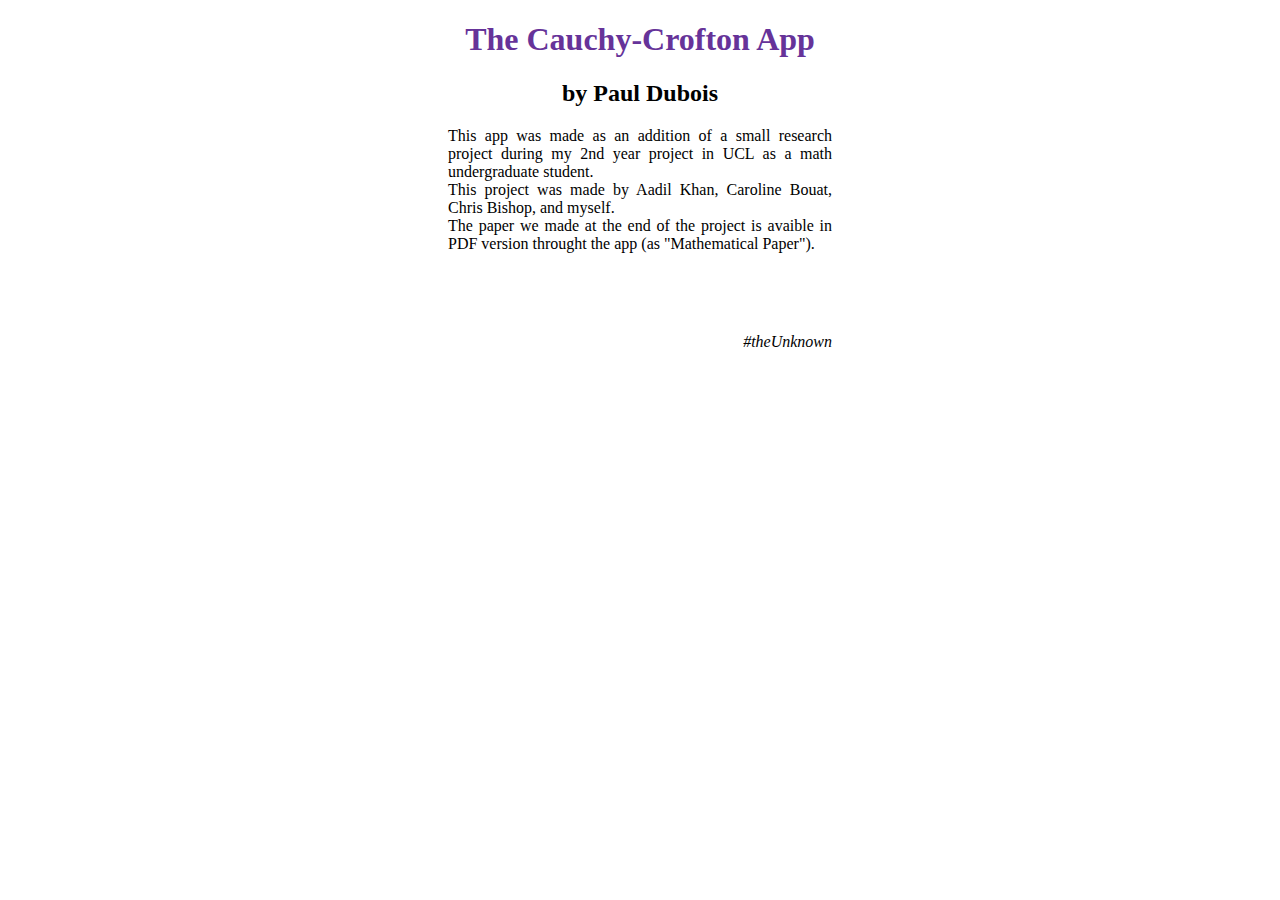
<file: website/about.html>
<!DOCTYPE html>
<html lang="en">
  <head>
    <meta charset="utf-8">
    <title>Cauchy-Crofton</title>
    <link rel="stylesheet" href="styles.css">
  </head>
  <body>
      <h1>The Cauchy-Crofton App</h1>
      <h2>by Paul Dubois</h2>
      <p>
          This app was made as an addition of a small research project during my 2nd year project in UCL as a math undergraduate student.<br>
          This project was made by Aadil Khan, Caroline Bouat, Chris Bishop, and myself.<br>
          The paper we made at the end of the project is avaible in PDF version throught the app (as "Mathematical Paper").
      </p>
      
      <div style="height: 5em;"></div>
      <p style="text-align: right"><em>#theUnknown</em></p>
  </body>
</html>
</file>
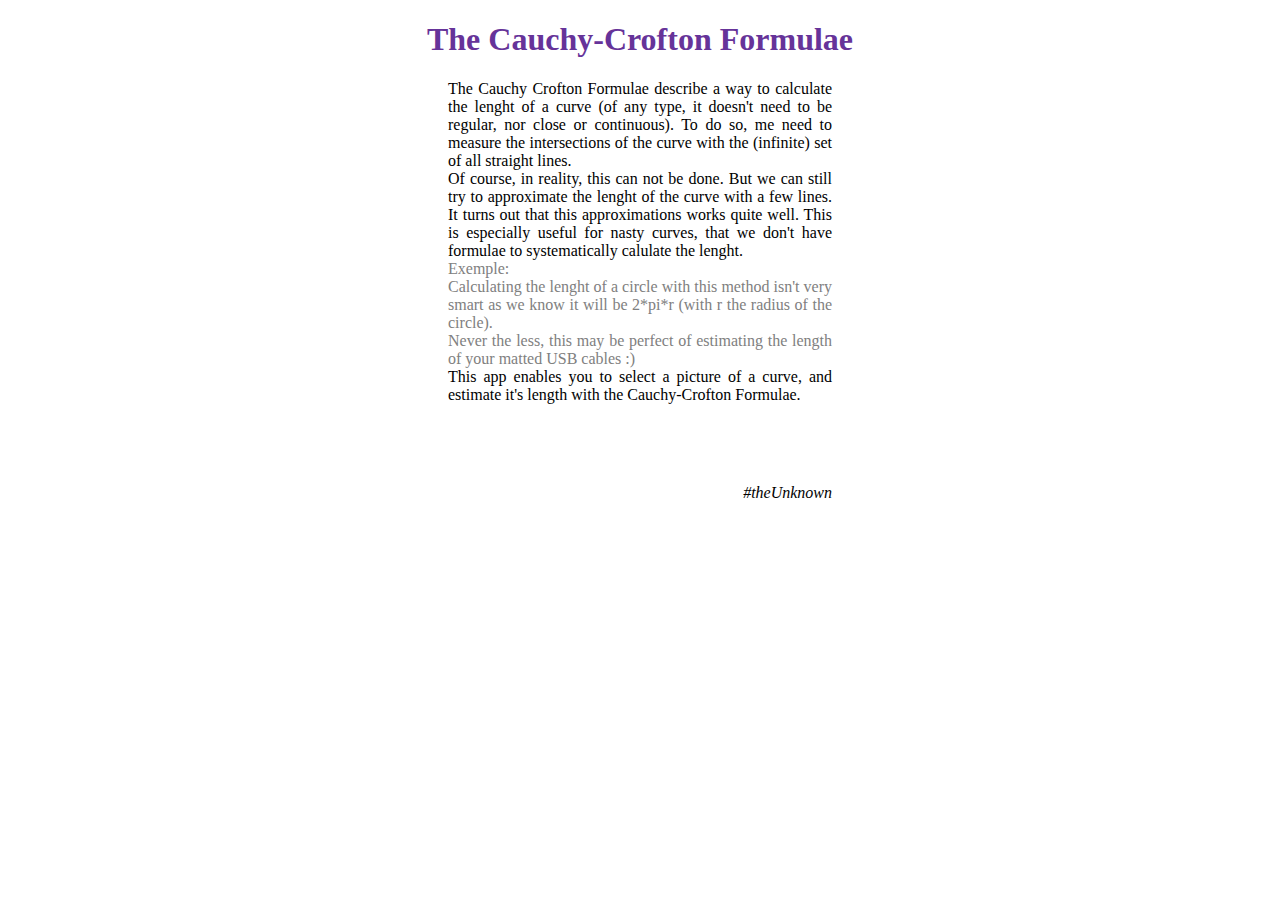
<file: website/quick_expl.html>
<!DOCTYPE html>
<html lang="en">
  <head>
    <meta charset="utf-8">
    <title>Cauchy-Crofton</title>
    <link rel="stylesheet" href="styles.css">
  </head>
  <body>
      <h1>The Cauchy-Crofton Formulae</h1>
      <p>
          The Cauchy Crofton Formulae describe a way to calculate the lenght of a curve (of any type, it doesn't need to be regular, nor close or continuous). To do so, me need to measure the intersections of the curve with the (infinite) set of all straight lines.<br>
          Of course, in reality, this can not be done. But we can still try to approximate the lenght of the curve with a few lines. It turns out that this approximations works quite well. This is especially useful for nasty curves, that we don't have formulae to systematically calulate the lenght.</p>
      <p style="color: gray">
          Exemple:<br>
          Calculating the lenght of a circle with this method isn't very smart as we know it will be 2*pi*r (with r the radius of the circle).<br>
          Never the less, this may be perfect of estimating the length of your matted USB cables :)
      </p>
      <p>
          This app enables you to select a picture of a curve, and estimate it's length with the Cauchy-Crofton Formulae.
      </p>
      
      
      <div style="height: 5em;"></div>
      <p style="text-align: right"><em>#theUnknown</em></p>
  </body>
</html>
</file>
<file: website/styles.css>
body{
    max-width: 30em;
    margin: auto;
}
h1{
    color: rebeccapurple;
    text-align: center;
}
h2{
    text-align: center;
}
p{
    width: 80%;
    margin: auto;
    text-align: justify;
}
</file>
